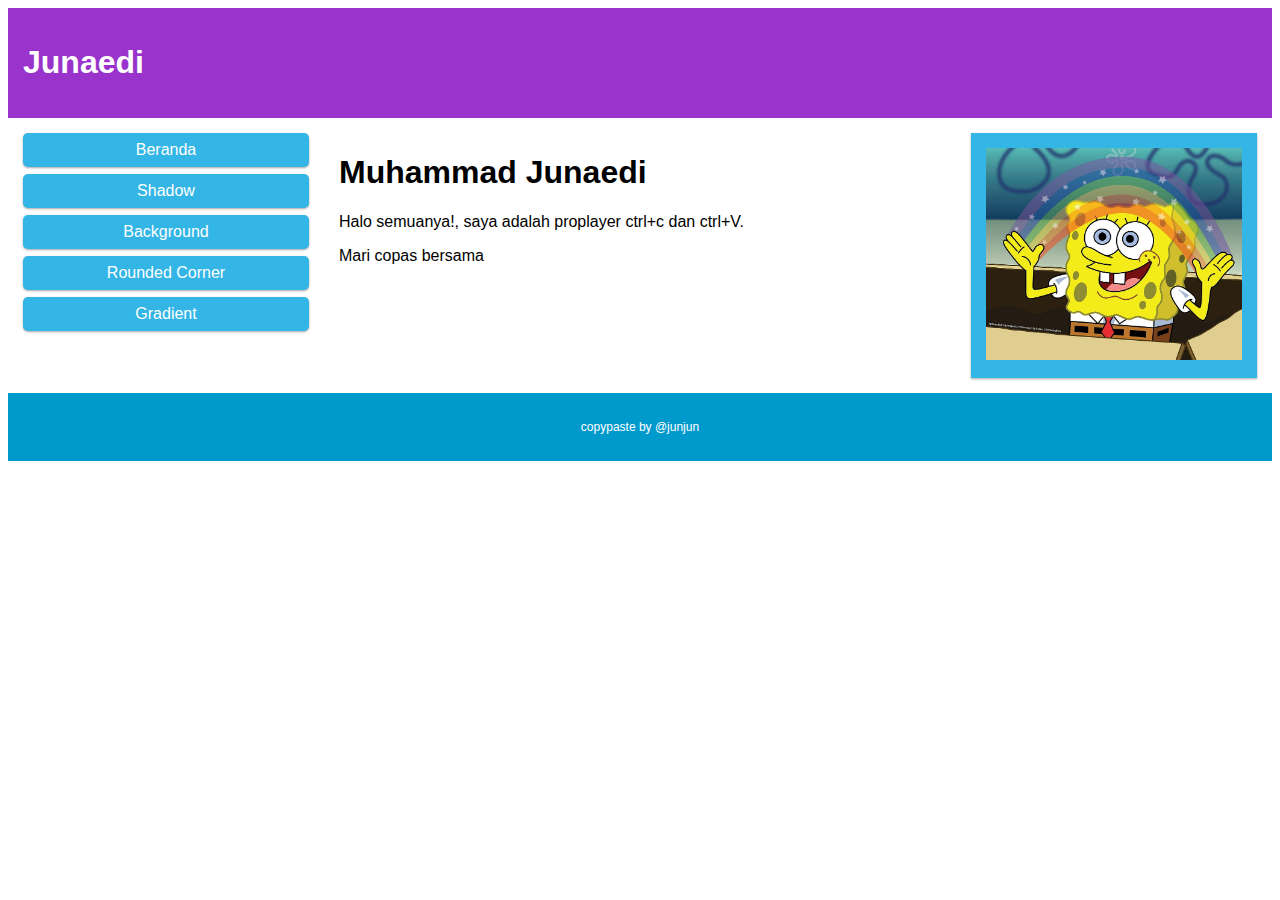
<file: index.html>
<!DOCTYPE html>
<html>

<head>
    <meta name="viewport" content="width=device-width, initial-scale=1.0">
    <link rel="stylesheet" href="css/my.css">
</head>

<body>
    <div class="header">
        <h1>Junaedi</h1>
    </div>

    <div class="row">
        <div class="col-3 col-s-3 menu">
            <ul>
                <li class="menu-button" onclick="window.location.href='index.html'">Beranda</li>
                <li class="menu-button" onclick="window.location.href='shadow.html'">Shadow</li>
                <li class="menu-button" onclick="window.location.href='background.html'">Background</li>
                <li class="menu-button" onclick="window.location.href='rounded_corner.html'">Rounded Corner</li>
                <li class="menu-button" onclick="window.location.href='gradien.html'">Gradient</li>
            </ul>
        </div>

        <div class="col-6 col-s-9">
            <h1>Muhammad Junaedi</h1>
            <p>Halo semuanya!, saya adalah proplayer ctrl+c dan ctrl+V.</p>
            <p>Mari copas bersama</p>
        </div>

        <div class="col-3 col-s-12">
            <div class="aside">
                <img src="hehe.jpg" width="100%" alt="" srcset="">
            </div>
        </div>
    </div>

    <div class="footer">
        <p>copypaste by @junjun</p>
    </div>
</body>

</html>
</file>
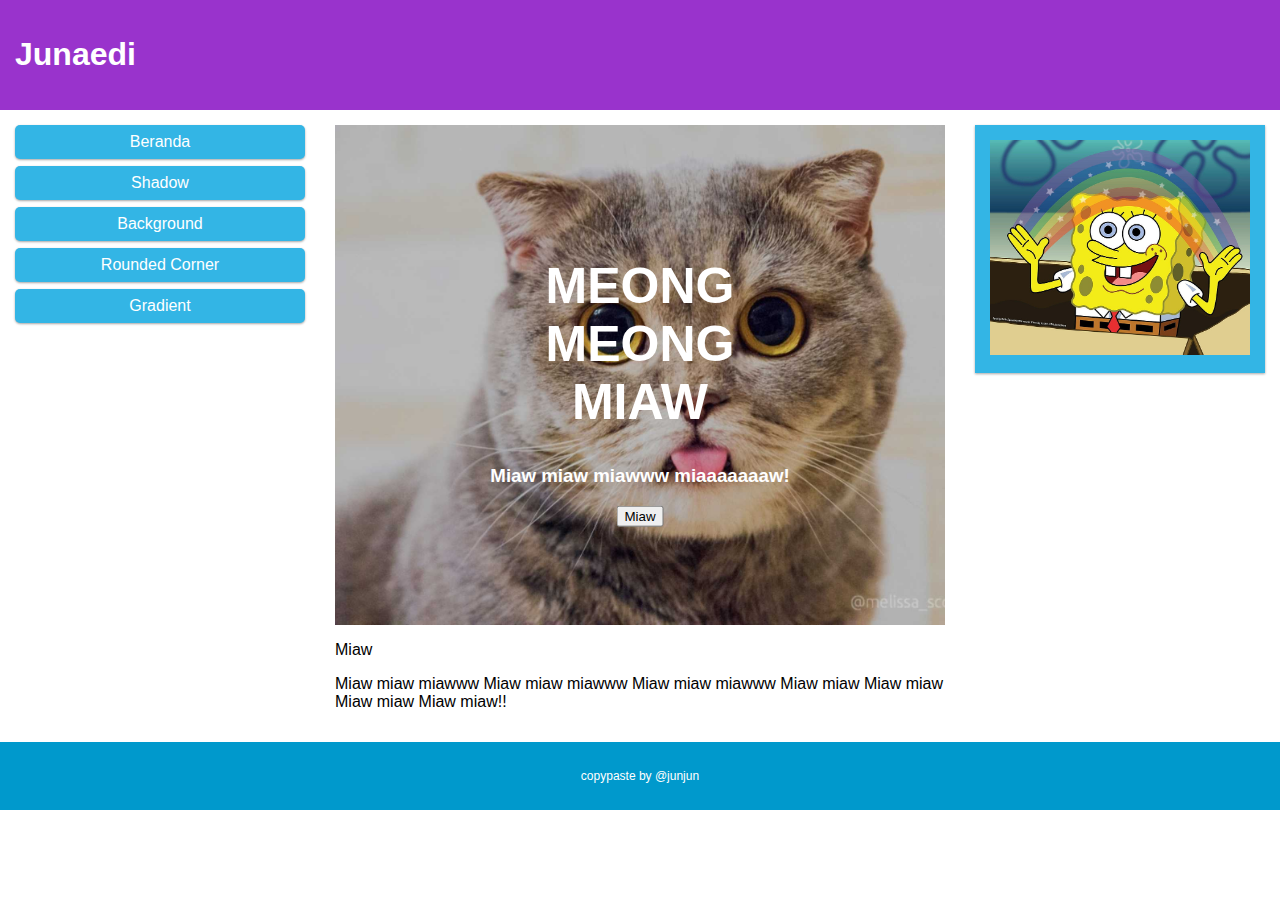
<file: background.html>
<!DOCTYPE html>
<html>

<head>
    <meta name="viewport" content="width=device-width, initial-scale=1.0">
    <link rel="stylesheet" href="css/my.css">
    <style>
        body {
            margin: 0;
            font-family: Arial, Helvetica, sans-serif;
        }
        
        .hero-image {
            background: url(kucing.jpeg) no-repeat center;
            background-size: cover;
            height: 500px;
            position: relative;
        }
        
        .hero-text {
            text-align: center;
            position: absolute;
            top: 50%;
            left: 50%;
            transform: translate(-50%, -50%);
            color: white;
        }
    </style>
</head>

<body>
    <div class="header">
        <h1>Junaedi</h1>
    </div>

    <div class="row">
        <div class="col-3 col-s-3 menu">
            <ul>
                <li class="menu-button" onclick="window.location.href='index.html'">Beranda</li>
                <li class="menu-button" onclick="window.location.href='shadow.html'">Shadow</li>
                <li class="menu-button" onclick="window.location.href='background.html'">Background</li>
                <li class="menu-button" onclick="window.location.href='rounded_corner.html'">Rounded Corner</li>
                <li class="menu-button" onclick="window.location.href='gradien.html'">Gradient</li>
            </ul>
        </div>

        <div class="col-6 col-s-9">
            <div class="hero-image">
                <div class="hero-text">
                    <h1 style="font-size:50px">MEONG MEONG MIAW</h1>
                    <h3>Miaw miaw miawww miaaaaaaaw!</h3>
                    <button>Miaw</button>
                </div>
            </div>

            <p>Miaw</p>
            <p>Miaw miaw miawww Miaw miaw miawww Miaw miaw miawww Miaw miaw Miaw miaw Miaw miaw Miaw miaw!!</p>
        </div>

        <div class="col-3 col-s-12">
            <div class="aside">
                <img src="hehe.jpg" width="100%" alt="" srcset="">
            </div>
        </div>
    </div>

    <div class="footer">
        <p>copypaste by @junjun</p>
    </div>
</body>

</html>
</file>
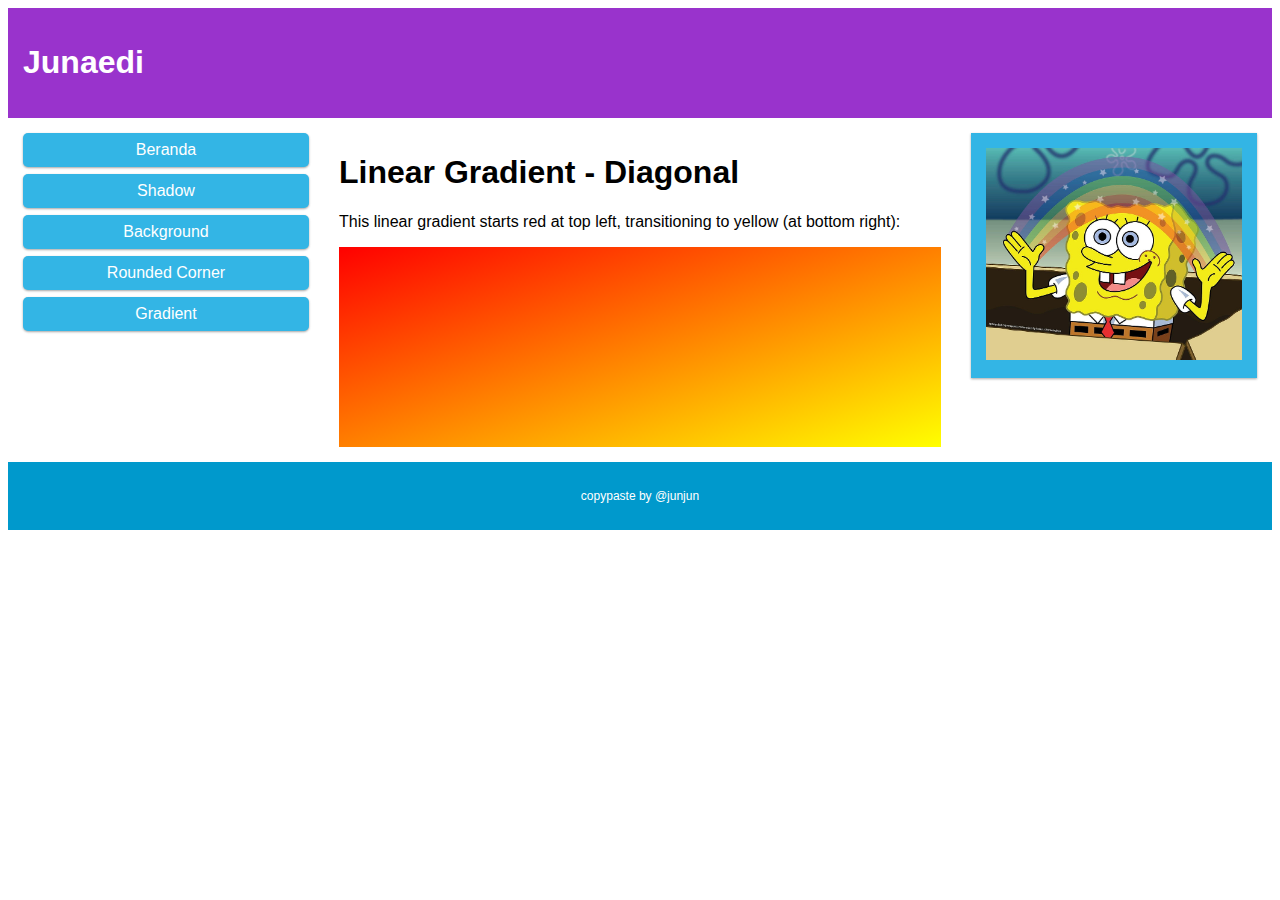
<file: gradien.html>
<!DOCTYPE html>
<html>

<head>
    <meta name="viewport" content="width=device-width, initial-scale=1.0">
    <link rel="stylesheet" href="css/my.css">
    <style>
        #grad1 {
            height: 200px;
            background-color: red;
            /* For browsers that do not support gradients */
            background-image: linear-gradient(to bottom right, red, yellow);
        }
    </style>
</head>

<body>
    <div class="header">
        <h1>Junaedi</h1>
    </div>

    <div class="row">
        <div class="col-3 col-s-3 menu">
            <ul>
                <li class="menu-button" onclick="window.location.href='index.html'">Beranda</li>
                <li class="menu-button" onclick="window.location.href='shadow.html'">Shadow</li>
                <li class="menu-button" onclick="window.location.href='background.html'">Background</li>
                <li class="menu-button" onclick="window.location.href='rounded_corner.html'">Rounded Corner</li>
                <li class="menu-button" onclick="window.location.href='gradien.html'">Gradient</li>
            </ul>
        </div>

        <div class="col-6 col-s-9">
            <h1>Linear Gradient - Diagonal</h1>
            <p>This linear gradient starts red at top left, transitioning to yellow (at bottom right):</p>

            <div id="grad1"></div>
        </div>

        <div class="col-3 col-s-12">
            <div class="aside">
                <img src="hehe.jpg" width="100%" alt="" srcset="">
            </div>
        </div>
    </div>

    <div class="footer">
        <p>copypaste by @junjun</p>
    </div>
</body>

</html>
</file>
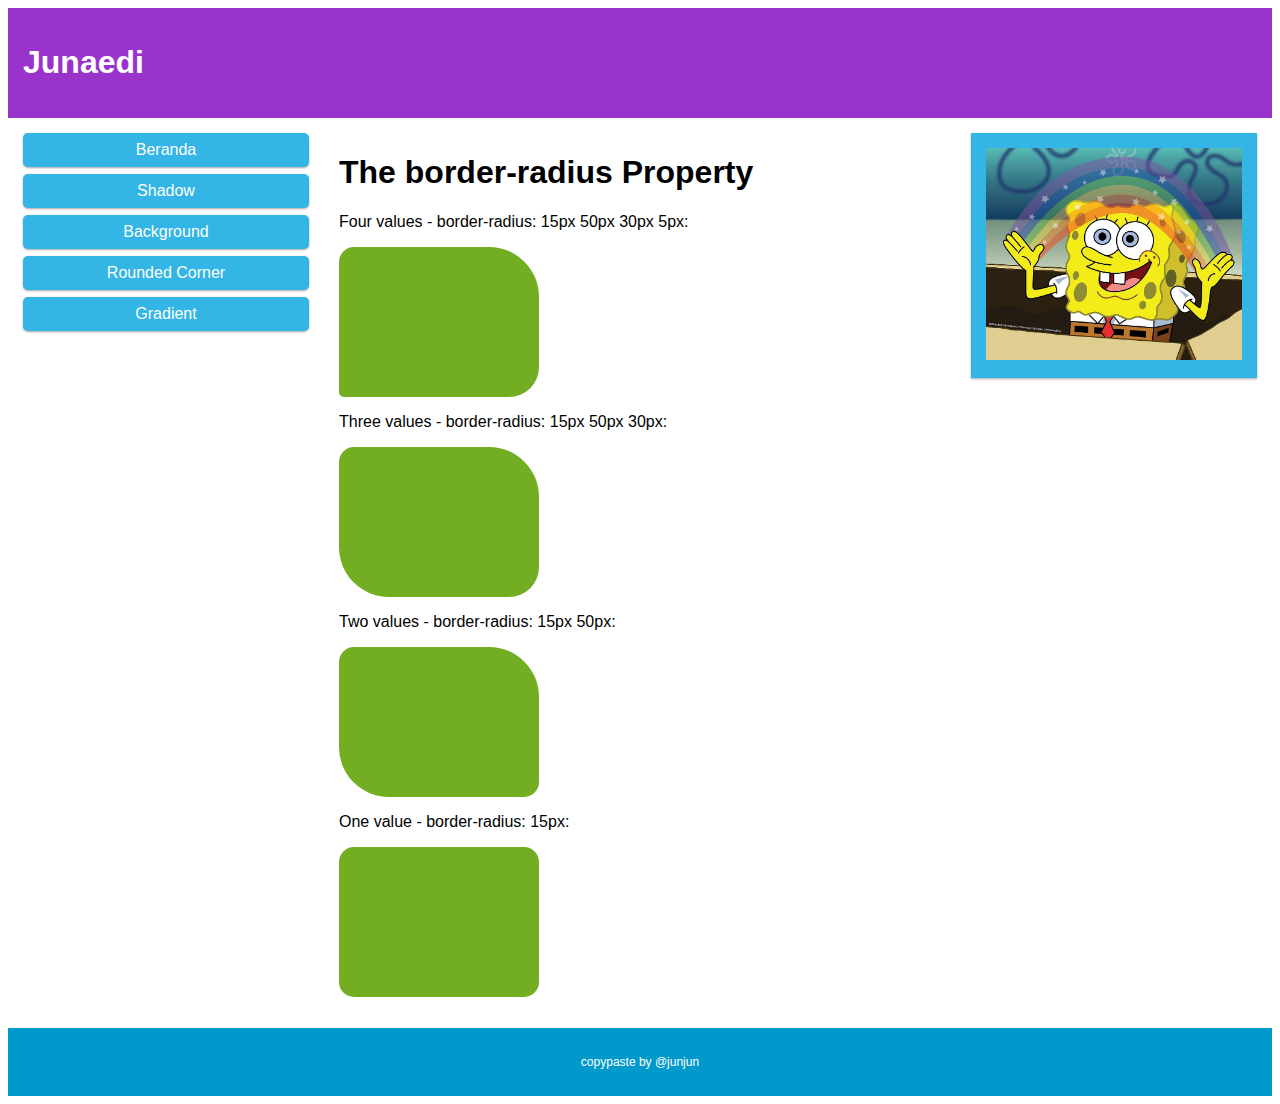
<file: rounded_corner.html>
<!DOCTYPE html>
<html>

<head>
    <meta name="viewport" content="width=device-width, initial-scale=1.0">
    <link rel="stylesheet" href="css/my.css">
    <style>
        #rcorners1 {
            border-radius: 15px 50px 30px 5px;
            background: #73AD21;
            padding: 20px;
            width: 200px;
            height: 150px;
        }
        
        #rcorners2 {
            border-radius: 15px 50px 30px;
            background: #73AD21;
            padding: 20px;
            width: 200px;
            height: 150px;
        }
        
        #rcorners3 {
            border-radius: 15px 50px;
            background: #73AD21;
            padding: 20px;
            width: 200px;
            height: 150px;
        }
        
        #rcorners4 {
            border-radius: 15px;
            background: #73AD21;
            padding: 20px;
            width: 200px;
            height: 150px;
        }
    </style>
</head>

<body>
    <div class="header">
        <h1>Junaedi</h1>
    </div>

    <div class="row">
        <div class="col-3 col-s-3 menu">
            <ul>
                <li class="menu-button" onclick="window.location.href='index.html'">Beranda</li>
                <li class="menu-button" onclick="window.location.href='shadow.html'">Shadow</li>
                <li class="menu-button" onclick="window.location.href='background.html'">Background</li>
                <li class="menu-button" onclick="window.location.href='rounded_corner.html'">Rounded Corner</li>
                <li class="menu-button" onclick="window.location.href='gradien.html'">Gradient</li>
            </ul>
        </div>

        <div class="col-6 col-s-9">
            <h1>The border-radius Property</h1>

            <p>Four values - border-radius: 15px 50px 30px 5px:</p>
            <p id="rcorners1"></p>

            <p>Three values - border-radius: 15px 50px 30px:</p>
            <p id="rcorners2"></p>

            <p>Two values - border-radius: 15px 50px:</p>
            <p id="rcorners3"></p>

            <p>One value - border-radius: 15px:</p>
            <p id="rcorners4"></p>
        </div>

        <div class="col-3 col-s-12">
            <div class="aside">
                <img src="hehe.jpg" width="100%" alt="" srcset="">
            </div>
        </div>
    </div>

    <div class="footer">
        <p>copypaste by @junjun</p>
    </div>
</body>

</html>
</file>
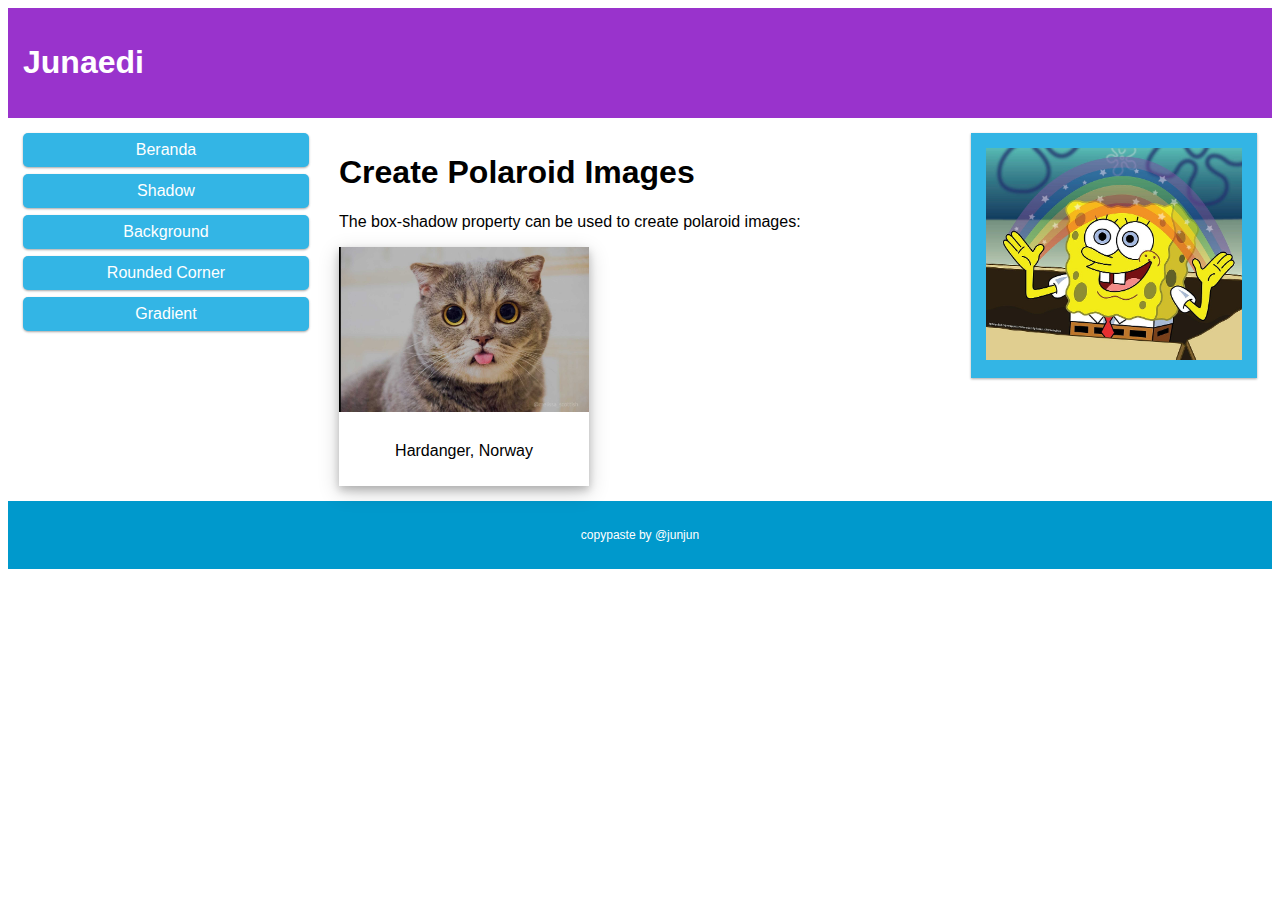
<file: shadow.html>
<!DOCTYPE html>
<html>

<head>
    <meta name="viewport" content="width=device-width, initial-scale=1.0">
    <link rel="stylesheet" href="css/my.css">

    <style>
        div.polaroid {
            width: 250px;
            box-shadow: 0 4px 8px 0 rgba(0, 0, 0, 0.2), 0 6px 20px 0 rgba(0, 0, 0, 0.19);
            text-align: center;
        }
        
        div.container {
            padding: 10px;
        }
    </style>
</head>

<body>
    <div class="header">
        <h1>Junaedi</h1>
    </div>

    <div class="row">
        <div class="col-3 col-s-3 menu">
            <ul>
                <li class="menu-button" onclick="window.location.href='index.html'">Beranda</li>
                <li class="menu-button" onclick="window.location.href='shadow.html'">Shadow</li>
                <li class="menu-button" onclick="window.location.href='background.html'">Background</li>
                <li class="menu-button" onclick="window.location.href='rounded_corner.html'">Rounded Corner</li>
                <li class="menu-button" onclick="window.location.href='gradien.html'">Gradient</li>
            </ul>
        </div>

        <div class="col-6 col-s-9">
            <h1>Create Polaroid Images</h1>
            <p>The box-shadow property can be used to create polaroid images:</p>

            <div class="polaroid">
                <img src="kucing.jpeg" alt="Norway" style="width:100%">
                <div class="container">
                    <p>Hardanger, Norway</p>
                </div>
            </div>
        </div>

        <div class="col-3 col-s-12">
            <div class="aside">
                <img src="hehe.jpg" width="100%" alt="" srcset="">
            </div>
        </div>
    </div>

    <div class="footer">
        <p>copypaste by @junjun</p>
    </div>
</body>

</html>
</file>
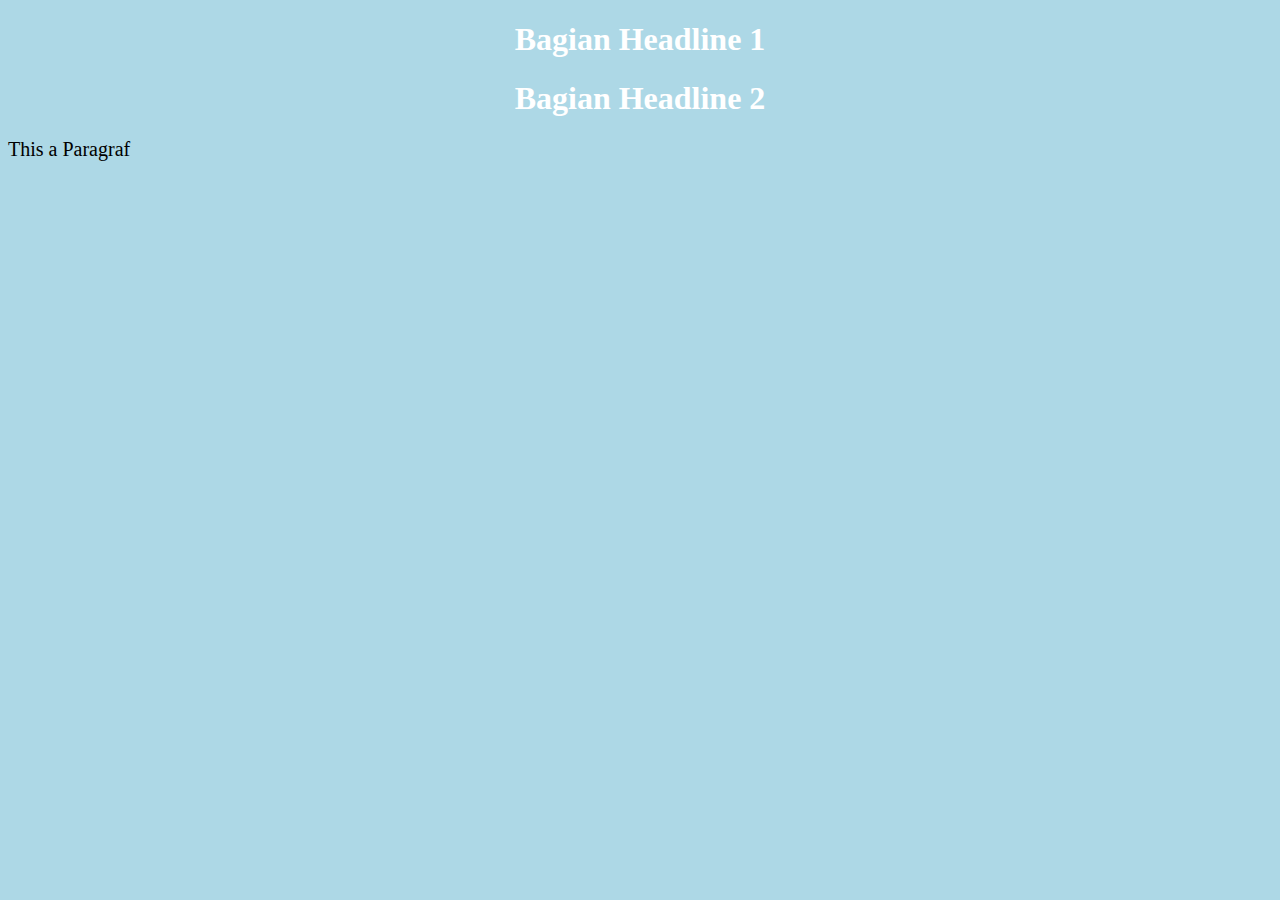
<file: latihan/embedded_style.html>
<!DOCTYPE html>
<html>

<head>
    <title>Embeded Style</title>
    <style>
        body {
            background-color: lightblue;
        }
        
        h1 {
            color: white;
            text-align: center;
        }
        
        p {
            font-family: 'Lucida Sans';
            font-size: 20px;
        }
    </style>
</head>

<body>
    <h1>Bagian Headline 1</h1>
    <h1>Bagian Headline 2</h1>
    <p>This a Paragraf</p>
</body>

</html>
</file>
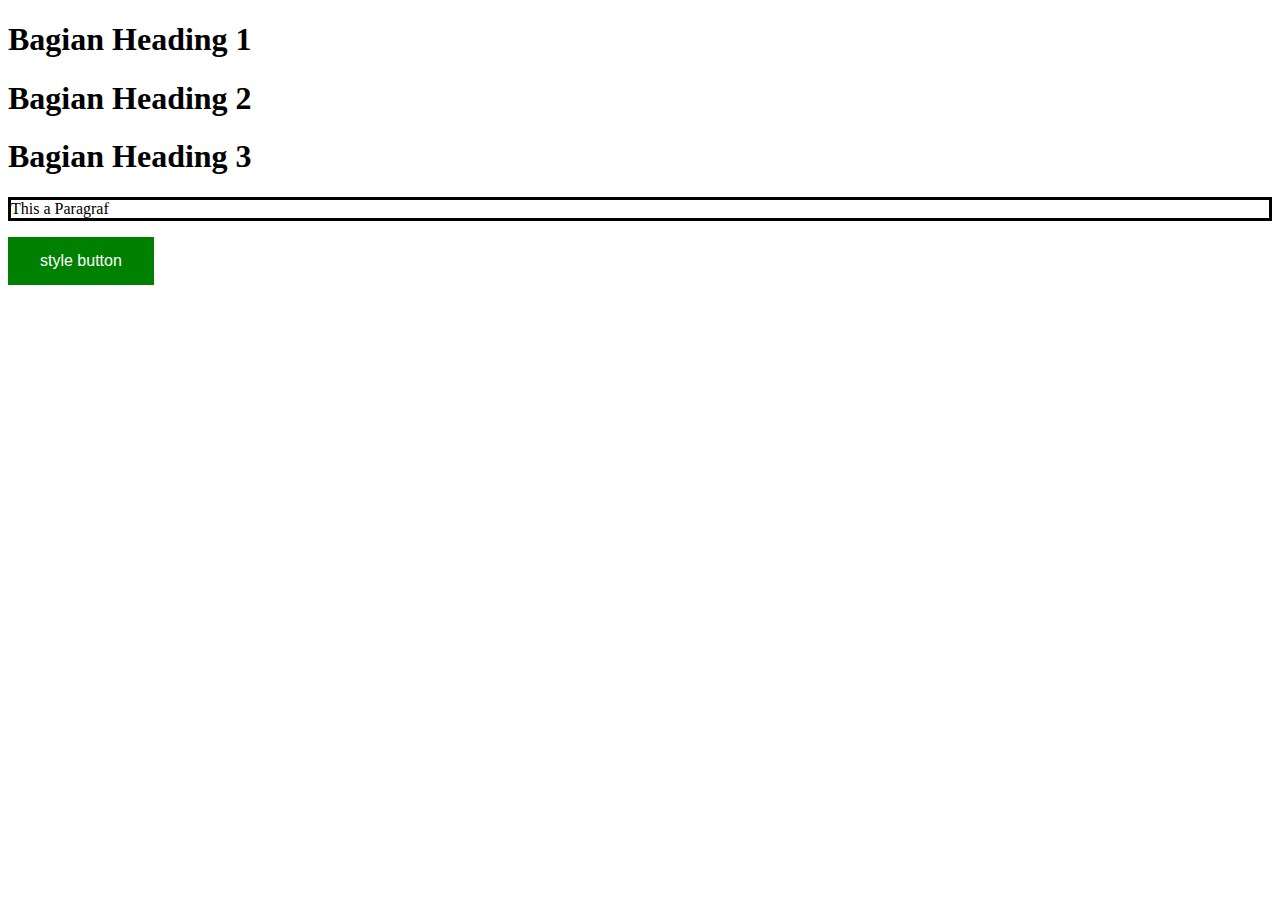
<file: latihan/external_style.html>
<!DOCTYPE html>
<html>

<head>
    <title>Embeded Style</title>
    <link rel="stylesheet" href="style1.css">

</head>

<body>
    <h1>Bagian Heading 1</h1>
    <h1>Bagian Heading 2</h1>
    <h1>Bagian Heading 3</h1>
    <p id="Solid">This a Paragraf</p>
    <button class="button">style button</button>
</body>

</html>
</file>
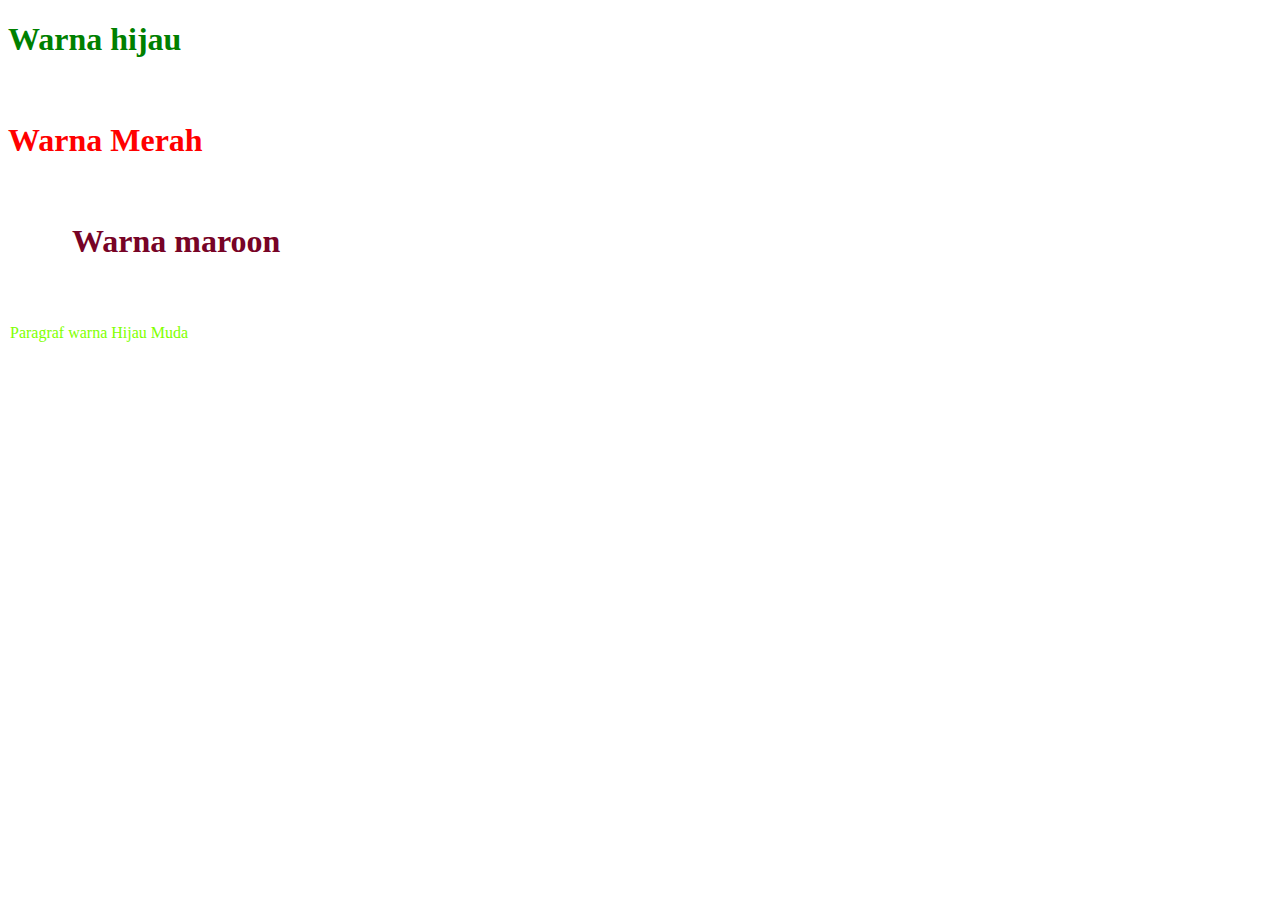
<file: latihan/inline_style.html>
<!DOCTYPE html>
<html>

<head>
    <title>Inline Style</title>
</head>

<body>
    <h1 style="color: green">Warna hijau</h1>
    <h1 style="color: red;margin-top: 2em;">Warna Merah</h1>
    <h1 style="color:#770326;margin: 2em;">Warna maroon</h1>
    <p style="color: chartreuse;margin: 2px;">Paragraf warna Hijau Muda</p>

</body>

</html>
</file>
<file: css/my.css>
* {
    box-sizing: border-box;
}

.row::after {
    content: "";
    clear: both;
    display: table;
}

[class*="col-"] {
    float: left;
    padding: 15px;
}

html {
    font-family: "Lucida Sans", sans-serif;
}

.header {
    background-color: #9933cc;
    color: #ffffff;
    padding: 15px;
}

.menu ul {
    list-style-type: none;
    margin: 0;
    padding: 0;
}

.menu-button {
    display: block;
    padding: 8px;
    margin-bottom: 7px;
    background-color: #33b5e5;
    color: #ffffff;
    box-shadow: 0 1px 3px rgba(0, 0, 0, 0.12), 0 1px 2px rgba(0, 0, 0, 0.24);
    cursor: pointer;
    text-align: center;
    border-radius: 5px;
    text-decoration: none;
}

.menu-button:hover {
    background-color: #0099cc;
}

.aside {
    background-color: #33b5e5;
    padding: 15px;
    color: #ffffff;
    text-align: center;
    font-size: 14px;
    box-shadow: 0 1px 3px rgba(0, 0, 0, 0.12), 0 1px 2px rgba(0, 0, 0, 0.24);
}

.footer {
    background-color: #0099cc;
    color: #ffffff;
    text-align: center;
    font-size: 12px;
    padding: 15px;
}


/* For mobile phones: */

[class*="col-"] {
    width: 100%;
}

@media only screen and (min-width: 600px) {
    /* For tablets: */
    .col-s-1 {
        width: 8.33%;
    }
    .col-s-2 {
        width: 16.66%;
    }
    .col-s-3 {
        width: 25%;
    }
    .col-s-4 {
        width: 33.33%;
    }
    .col-s-5 {
        width: 41.66%;
    }
    .col-s-6 {
        width: 50%;
    }
    .col-s-7 {
        width: 58.33%;
    }
    .col-s-8 {
        width: 66.66%;
    }
    .col-s-9 {
        width: 75%;
    }
    .col-s-10 {
        width: 83.33%;
    }
    .col-s-11 {
        width: 91.66%;
    }
    .col-s-12 {
        width: 100%;
    }
}

@media only screen and (min-width: 768px) {
    /* For desktop: */
    .col-1 {
        width: 8.33%;
    }
    .col-2 {
        width: 16.66%;
    }
    .col-3 {
        width: 25%;
    }
    .col-4 {
        width: 33.33%;
    }
    .col-5 {
        width: 41.66%;
    }
    .col-6 {
        width: 50%;
    }
    .col-7 {
        width: 58.33%;
    }
    .col-8 {
        width: 66.66%;
    }
    .col-9 {
        width: 75%;
    }
    .col-10 {
        width: 83.33%;
    }
    .col-11 {
        width: 91.66%;
    }
    .col-12 {
        width: 100%;
    }
}
</file>
<file: latihan/style1.css>
#Solid {
    border-style: solid;
}

.button {
    background-color: green;
    border: none;
    color: white;
    padding: 15px 32px;
    text-align: center;
    text-decoration: none;
    display: inline-block;
    font-size: 16px;
}
</file>
